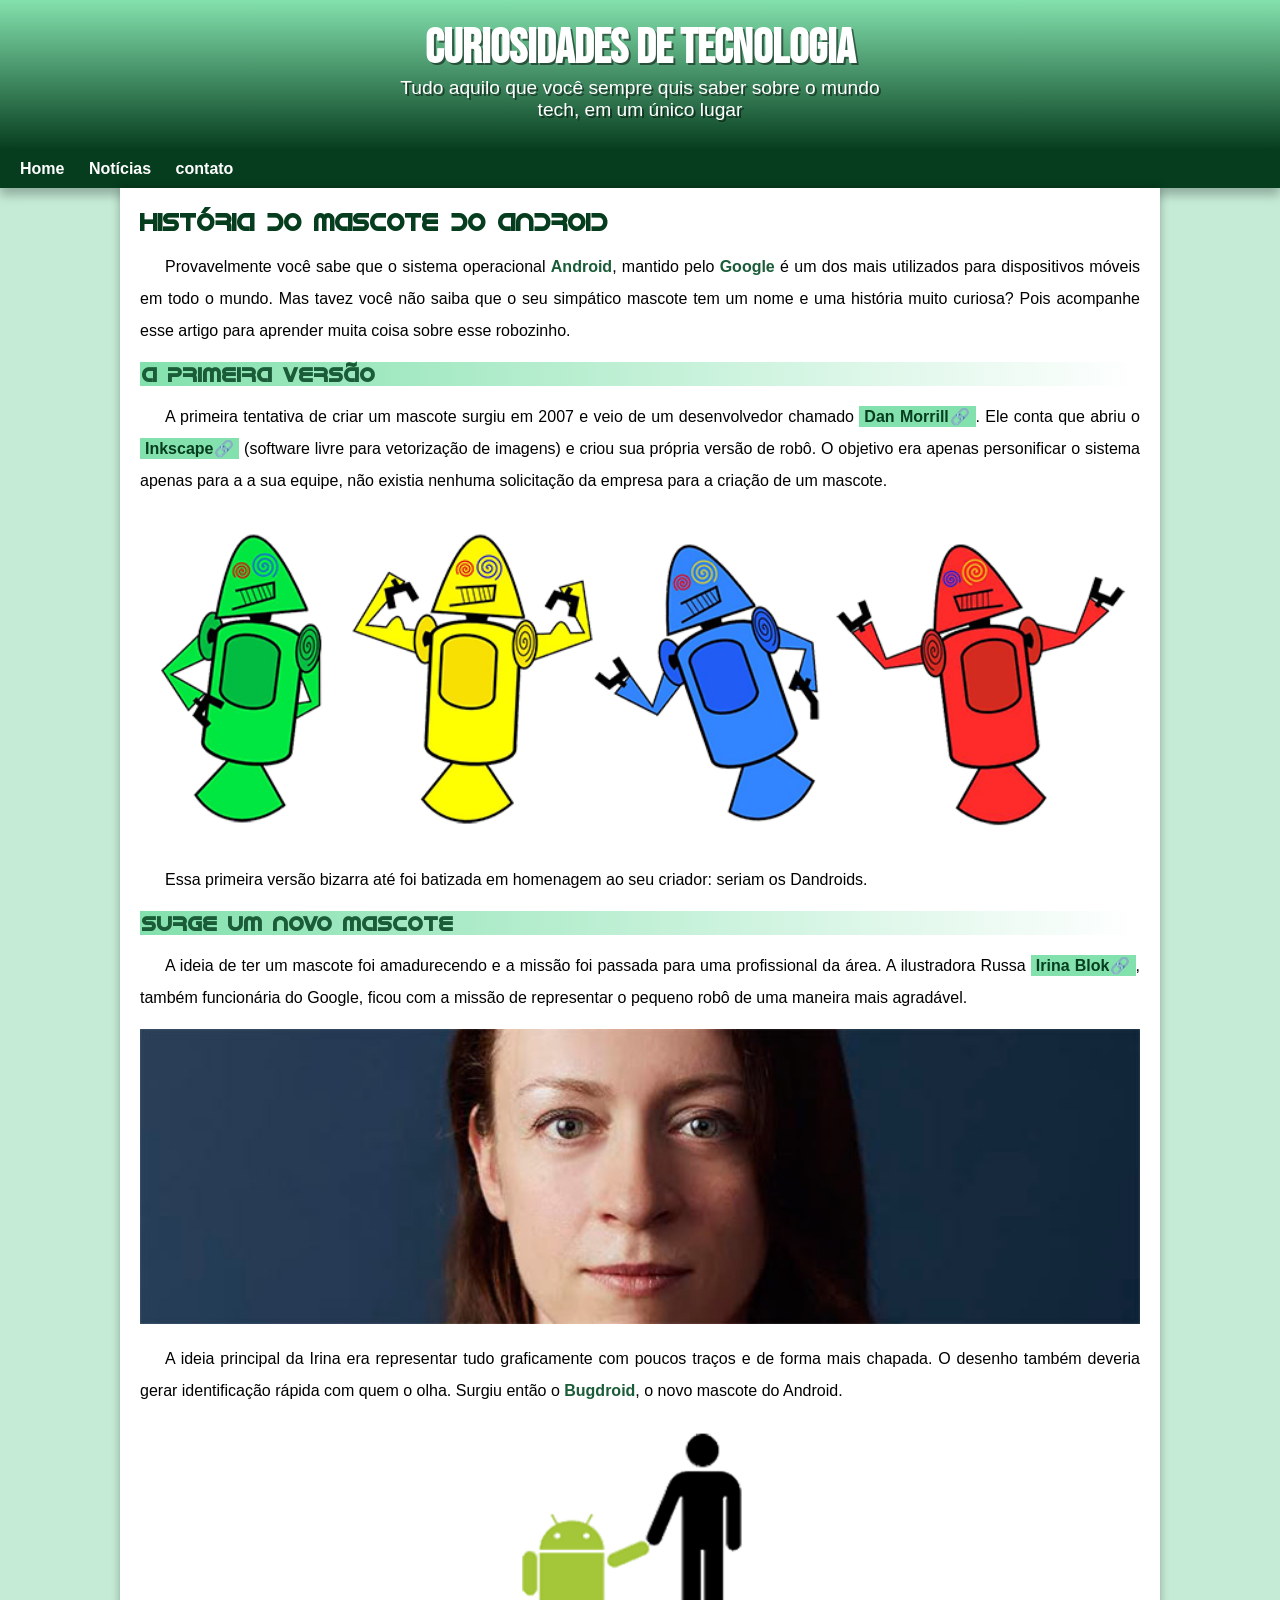
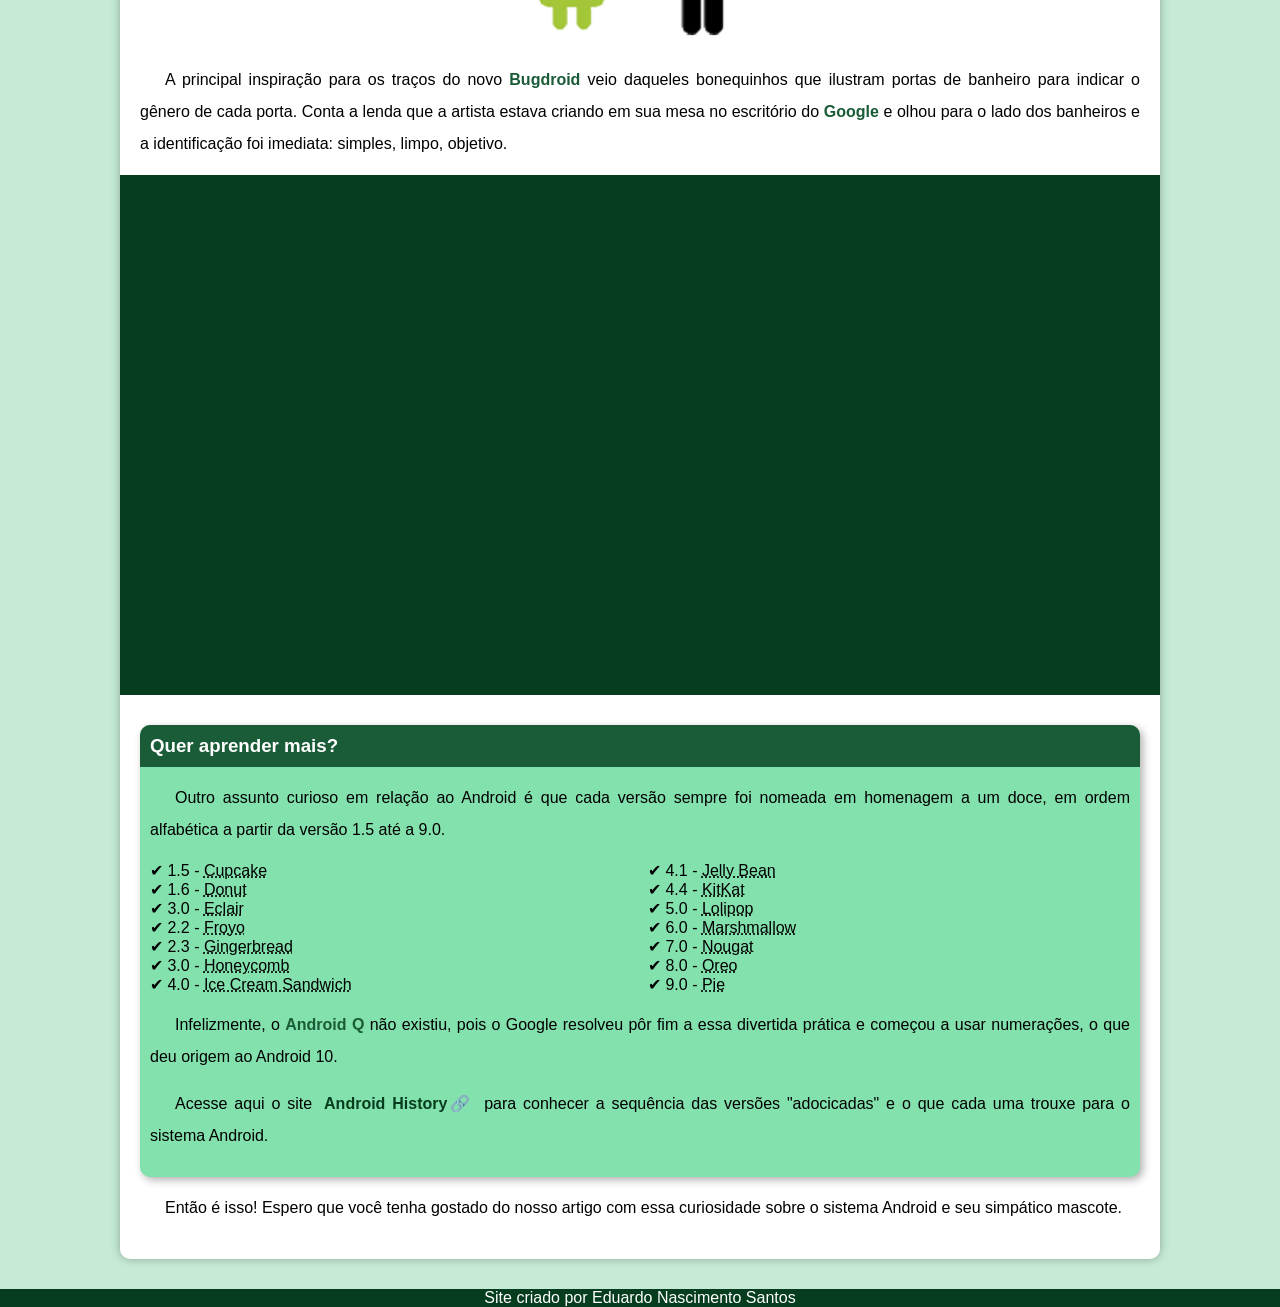
<file: index.html>
<!DOCTYPE html>
<html lang="pt-br">
<head>
    <meta charset="UTF-8">
    <meta name="viewport" content="width=device-width, initial-scale=1.0">
    <title>Como surgiu o mascote do android</title>
    <link rel="stylesheet" href="style.css">
    <link rel="shortcut icon" href="pacote-10/pacote-projeto-d010/imagens/favicon.ico" type="image/x-icon">
</head>
<body>
    <header>
        <h1>
            Curiosidades de Tecnologia
        </h1>
        <p>
            Tudo aquilo que você sempre quis saber sobre  o mundo tech, em um único lugar
        </p>
    </header>
    <nav>
        <a href="#">Home</a>
        <a href="#">Notícias</a>
        <a href="#">contato</a>
    </nav>
    <main>
        <article>
            <h1>
                História do Mascote do Android
            </h1>
            <p>
                Provavelmente você sabe que o sistema operacional <strong>Android</strong>, mantido pelo <strong>Google</strong> é um dos mais utilizados para dispositivos móveis em todo o mundo. Mas tavez você não saiba que o seu simpático mascote tem um nome e uma história muito curiosa? Pois acompanhe esse artigo para aprender muita coisa sobre esse robozinho.
            </p>
            <h2>
                A primeira versão
            </h2>
            <p>
                A primeira tentativa de criar um mascote surgiu em 2007 e veio de um desenvolvedor chamado <a class="externo" href="https://ausdroid.net/news/2013/01/04/dan-morrill-shows-us-the-android-mascots-that-could-have-been/" target="_blank">Dan Morrill</a>. Ele conta que abriu o <a class="externo" href="https://inkscape.org/pt-br/" target="_blank">Inkscape</a> (software livre para vetorização de imagens) e criou sua própria versão de robô. O objetivo era apenas personificar o sistema apenas para a a sua equipe, não existia nenhuma solicitação da empresa para a criação de um mascote.
            </p>
            <picture>
                <source media="(min-width: 600px)" srcset="pacote-10/pacote-projeto-d010/imagens/dan-droids.png">
                <img src="pacote-10/pacote-projeto-d010/imagens/dan-droids-pq.png" alt="primeiro mascote do android">
            </picture>
            <p>
                Essa primeira versão bizarra até foi batizada em homenagem ao seu criador: seriam os Dandroids.
            </p>
            <h2>
                Surge um novo mascote
            </h2>
            <p>
                A ideia de ter um mascote foi amadurecendo e a missão foi passada para uma profissional da área. A ilustradora Russa <a class="externo" href="https://www.irinablok.com/android" target="_blank">Irina Blok</a>, também funcionária do Google, ficou com a missão de representar o pequeno robô de uma maneira mais agradável.
            </p>
            <picture>
                <source media="(min-width: 600px)" srcset="pacote-10/pacote-projeto-d010/imagens/irina-blok.jpg">
                <img src="pacote-10/pacote-projeto-d010/imagens/irina-blok-pq.jpg" alt="Irina blok, criadora do Bugdroid">
            </picture>
            <p>
                A ideia principal da Irina era representar tudo graficamente com poucos traços e de forma mais chapada. O desenho também deveria gerar identificação rápida com quem o olha. Surgiu então o <strong>Bugdroid</strong>, o novo mascote do Android.
            </p>
            <img class="pequena" src="pacote-10/pacote-projeto-d010/imagens/bugdroid.png" alt="bugdroid">
            <p>
                A principal inspiração para os traços do novo <strong>Bugdroid</strong> veio daqueles bonequinhos que ilustram portas de banheiro para indicar o gênero de cada porta. Conta a lenda que a artista estava criando em sua mesa no escritório do <strong>Google</strong> e olhou para o lado dos banheiros e a identificação foi imediata: simples, limpo, objetivo.
            </p>
            <div class="video">
                <iframe width="560" height="315" src="https://www.youtube.com/embed/l2UDgpLz20M?si=3lVXBVNvTKuHDvEh" title="YouTube video player" frameborder="0" allow="accelerometer; autoplay; clipboard-write; encrypted-media; gyroscope; picture-in-picture; web-share" referrerpolicy="strict-origin-when-cross-origin" allowfullscreen></iframe>
            </div>
            <aside>
                <h3>
                    Quer aprender mais?
                </h3>
                <p>
                    Outro assunto curioso em relação ao Android é que cada versão sempre foi nomeada em homenagem a um doce, em ordem alfabética a partir da versão 1.5 até a 9.0.
                </p>
                <ul>
                    <li>
                        1.5 - <abbr title="Bolo de copo">Cupcake</abbr>
                    </li>
                    <li>
                        1.6 - <abbr title="Rosquinha">Donut</abbr>
                    </li>
                    <li>
                        3.0 - <abbr title="Bomba">Eclair</abbr>
                    </li>
                    <li>
                        2.2 - <abbr title="Iougurte">Froyo</abbr>
                    </li>
                    <li>
                        2.3 - <abbr title="Biscoito de gengibre">Gingerbread</abbr>
                    </li>
                    <li>
                        3.0 - <abbr title="Favo de mel">Honeycomb</abbr>
                    </li>
                    <li>
                        4.0 - <abbr title="Sanduíche de sorvete">Ice Cream Sandwich
                    </abbr></li>
                    <li>
                        4.1 - <abbr title="Jujuba">Jelly Bean</abbr>
                    </li>
                    <li>
                        4.4 - <abbr title="Kitkat">KitKat</abbr>
                    </li>
                    <li>
                        5.0 - <abbr title="Pirulito">Lolipop</abbr>
                    </li>
                    <li>
                        6.0 - <abbr title="Marshmallow">Marshmallow</abbr>
                    </li>
                    <li>
                        7.0 - <abbr title="Torrone">Nougat</abbr>
                    </li>
                    <li>
                        8.0 - <abbr title="Oreo">Oreo</abbr>
                    </li>
                    <li>
                        9.0 - <abbr title="Torta">Pie</abbr>
                    </li>
                </ul>
                <p>
                    Infelizmente, o <strong>Android Q</strong> não existiu, pois o Google resolveu pôr fim a essa divertida prática e começou a usar numerações, o que deu origem ao Android 10.
                </p>
                <p>
                    Acesse aqui o site <a class="externo" href="https://www.android.com/intl/pt-BR_br/history/" target="_blank">Android History</a> para conhecer a sequência das versões "adocicadas" e o que cada uma trouxe para o sistema Android.
                </p>
            </aside>
            <p>
                Então é isso! Espero que você tenha gostado do nosso artigo com essa curiosidade sobre o sistema Android e seu simpático mascote.
            </p>
        </article>
    </main>
    <footer>
        <p>
            Site criado por Eduardo Nascimento Santos
        </p>
    </footer>
</body>
</html>
</file>
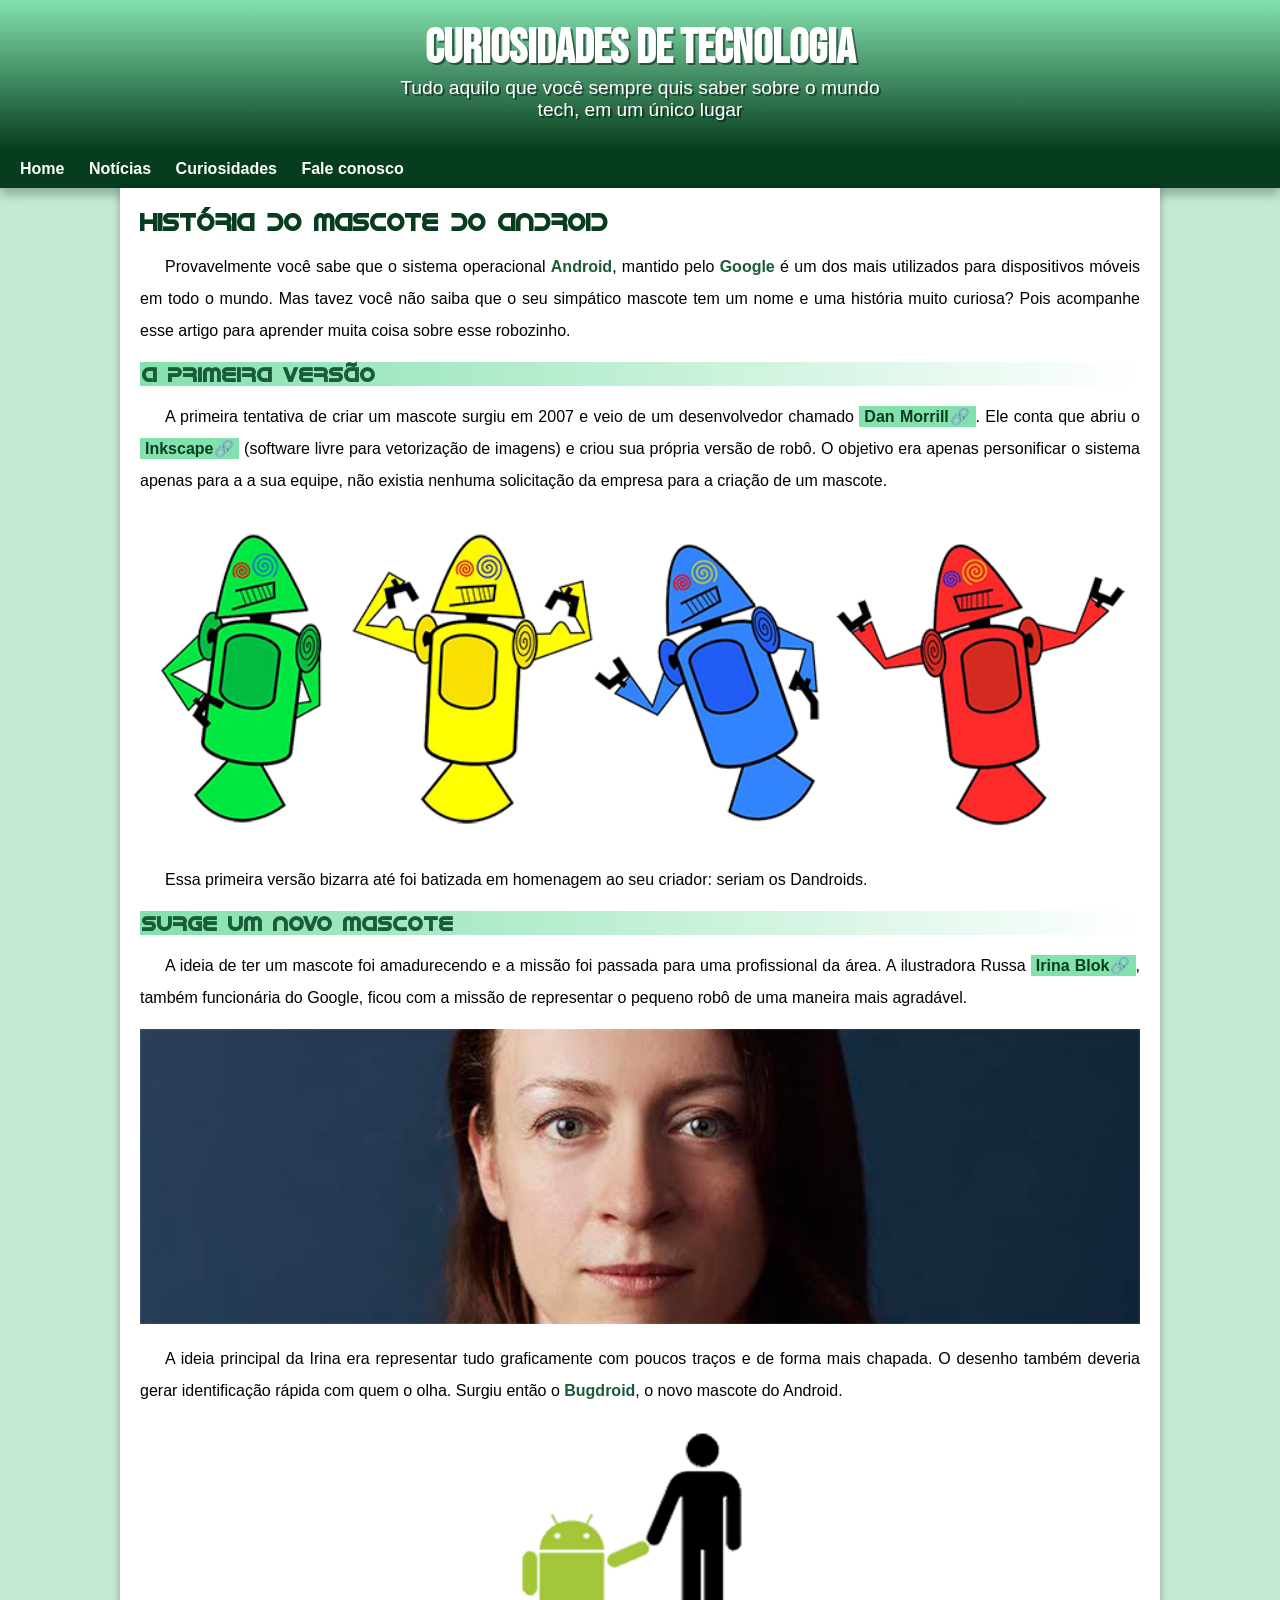
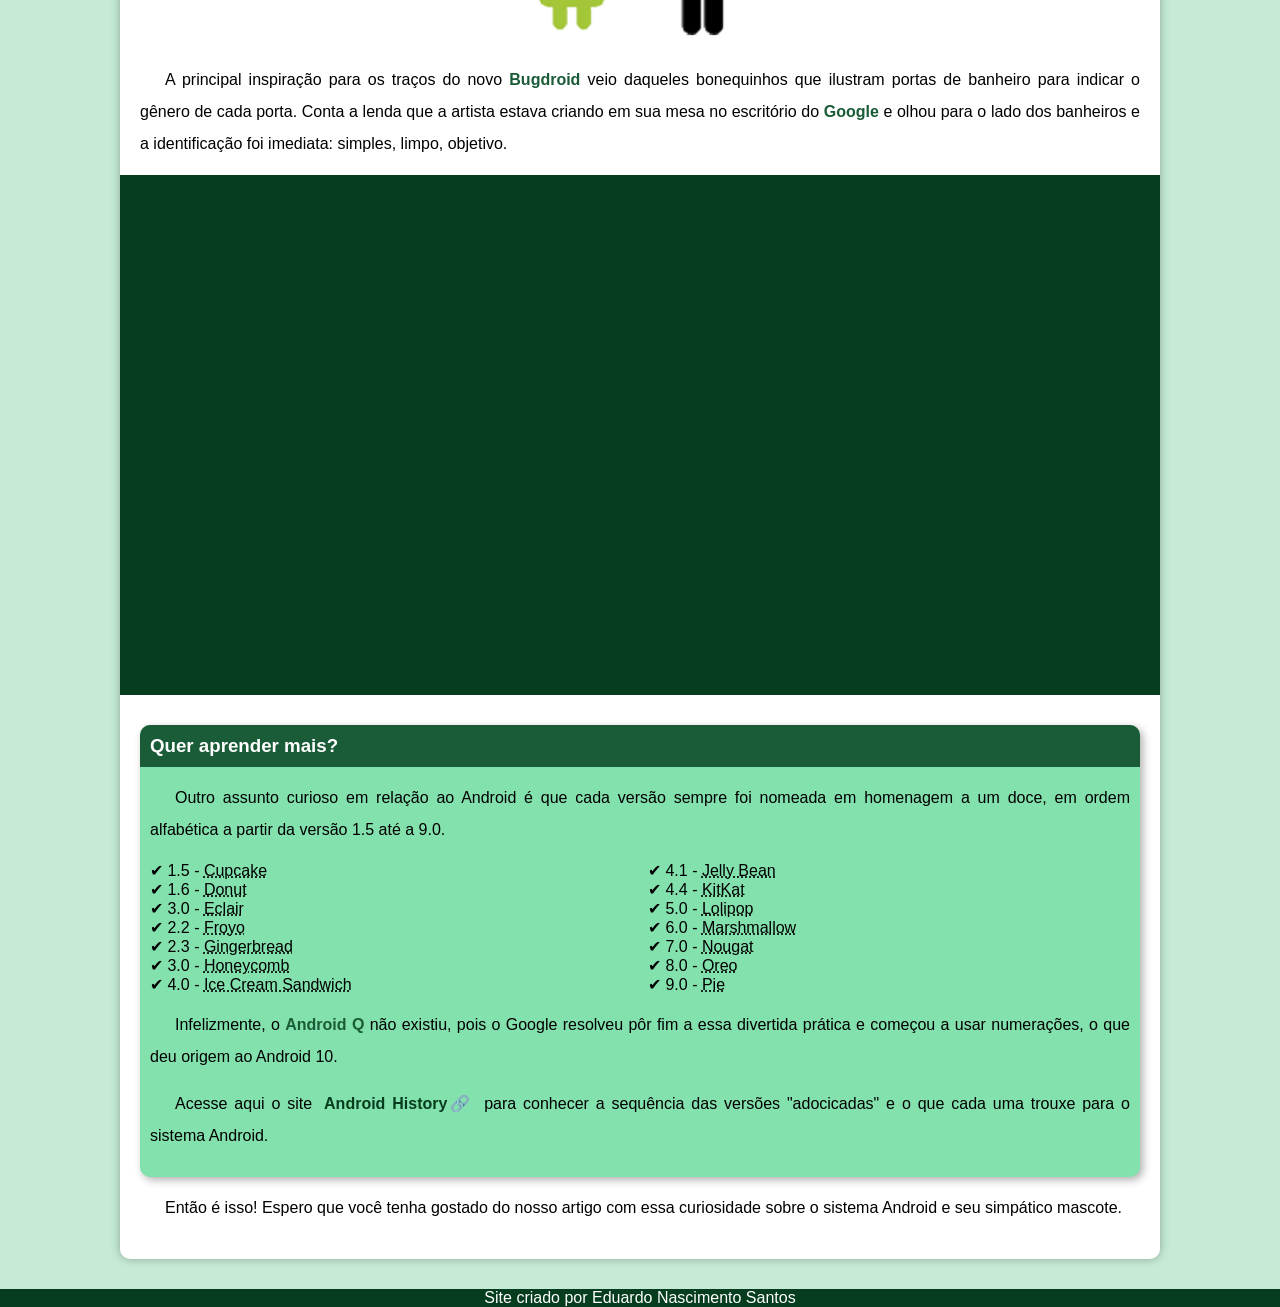
<file: android.html>
<!DOCTYPE html>
<html lang="pt-br">
<head>
    <meta charset="UTF-8">
    <meta name="viewport" content="width=device-width, initial-scale=1.0">
    <title>Como surgiu o mascote do android</title>
    <link rel="stylesheet" href="style.css">
    <link rel="shortcut icon" href="pacote-10/pacote-projeto-d010/imagens/favicon.ico" type="image/x-icon">
</head>
<body>
    <header>
        <h1>
            Curiosidades de Tecnologia
        </h1>
        <p>
            Tudo aquilo que você sempre quis saber sobre  o mundo tech, em um único lugar
        </p>
    </header>
    <nav>
        <a href="#">Home</a>
        <a href="#">Notícias</a>
        <a href="#">Curiosidades</a>
        <a href="#">Fale conosco</a>
    </nav>
    <main>
        <article>
            <h1>
                História do Mascote do Android
            </h1>
            <p>
                Provavelmente você sabe que o sistema operacional <strong>Android</strong>, mantido pelo <strong>Google</strong> é um dos mais utilizados para dispositivos móveis em todo o mundo. Mas tavez você não saiba que o seu simpático mascote tem um nome e uma história muito curiosa? Pois acompanhe esse artigo para aprender muita coisa sobre esse robozinho.
            </p>
            <h2>
                A primeira versão
            </h2>
            <p>
                A primeira tentativa de criar um mascote surgiu em 2007 e veio de um desenvolvedor chamado <a class="externo" href="https://ausdroid.net/news/2013/01/04/dan-morrill-shows-us-the-android-mascots-that-could-have-been/" target="_blank">Dan Morrill</a>. Ele conta que abriu o <a class="externo" href="https://inkscape.org/pt-br/" target="_blank">Inkscape</a> (software livre para vetorização de imagens) e criou sua própria versão de robô. O objetivo era apenas personificar o sistema apenas para a a sua equipe, não existia nenhuma solicitação da empresa para a criação de um mascote.
            </p>
            <picture>
                <source media="(min-width: 600px)" srcset="pacote-10/pacote-projeto-d010/imagens/dan-droids.png">
                <img src="pacote-10/pacote-projeto-d010/imagens/dan-droids-pq.png" alt="primeiro mascote do android">
            </picture>
            <p>
                Essa primeira versão bizarra até foi batizada em homenagem ao seu criador: seriam os Dandroids.
            </p>
            <h2>
                Surge um novo mascote
            </h2>
            <p>
                A ideia de ter um mascote foi amadurecendo e a missão foi passada para uma profissional da área. A ilustradora Russa <a class="externo" href="https://www.irinablok.com/android" target="_blank">Irina Blok</a>, também funcionária do Google, ficou com a missão de representar o pequeno robô de uma maneira mais agradável.
            </p>
            <picture>
                <source media="(min-width: 600px)" srcset="pacote-10/pacote-projeto-d010/imagens/irina-blok.jpg">
                <img src="pacote-10/pacote-projeto-d010/imagens/irina-blok-pq.jpg" alt="Irina blok, criadora do Bugdroid">
            </picture>
            <p>
                A ideia principal da Irina era representar tudo graficamente com poucos traços e de forma mais chapada. O desenho também deveria gerar identificação rápida com quem o olha. Surgiu então o <strong>Bugdroid</strong>, o novo mascote do Android.
            </p>
            <img class="pequena" src="pacote-10/pacote-projeto-d010/imagens/bugdroid.png" alt="bugdroid">
            <p>
                A principal inspiração para os traços do novo <strong>Bugdroid</strong> veio daqueles bonequinhos que ilustram portas de banheiro para indicar o gênero de cada porta. Conta a lenda que a artista estava criando em sua mesa no escritório do <strong>Google</strong> e olhou para o lado dos banheiros e a identificação foi imediata: simples, limpo, objetivo.
            </p>
            <div class="video">
                <iframe width="560" height="315" src="https://www.youtube.com/embed/l2UDgpLz20M?si=3lVXBVNvTKuHDvEh" title="YouTube video player" frameborder="0" allow="accelerometer; autoplay; clipboard-write; encrypted-media; gyroscope; picture-in-picture; web-share" referrerpolicy="strict-origin-when-cross-origin" allowfullscreen></iframe>
            </div>
            <aside>
                <h3>
                    Quer aprender mais?
                </h3>
                <p>
                    Outro assunto curioso em relação ao Android é que cada versão sempre foi nomeada em homenagem a um doce, em ordem alfabética a partir da versão 1.5 até a 9.0.
                </p>
                <ul>
                    <li>
                        1.5 - <abbr title="Bolo de copo">Cupcake</abbr>
                    </li>
                    <li>
                        1.6 - <abbr title="Rosquinha">Donut</abbr>
                    </li>
                    <li>
                        3.0 - <abbr title="Bomba">Eclair</abbr>
                    </li>
                    <li>
                        2.2 - <abbr title="Iougurte">Froyo</abbr>
                    </li>
                    <li>
                        2.3 - <abbr title="Biscoito de gengibre">Gingerbread</abbr>
                    </li>
                    <li>
                        3.0 - <abbr title="Favo de mel">Honeycomb</abbr>
                    </li>
                    <li>
                        4.0 - <abbr title="Sanduíche de sorvete">Ice Cream Sandwich
                    </abbr></li>
                    <li>
                        4.1 - <abbr title="Jujuba">Jelly Bean</abbr>
                    </li>
                    <li>
                        4.4 - <abbr title="Kitkat">KitKat</abbr>
                    </li>
                    <li>
                        5.0 - <abbr title="Pirulito">Lolipop</abbr>
                    </li>
                    <li>
                        6.0 - <abbr title="Marshmallow">Marshmallow</abbr>
                    </li>
                    <li>
                        7.0 - <abbr title="Torrone">Nougat</abbr>
                    </li>
                    <li>
                        8.0 - <abbr title="Oreo">Oreo</abbr>
                    </li>
                    <li>
                        9.0 - <abbr title="Torta">Pie</abbr>
                    </li>
                </ul>
                <p>
                    Infelizmente, o <strong>Android Q</strong> não existiu, pois o Google resolveu pôr fim a essa divertida prática e começou a usar numerações, o que deu origem ao Android 10.
                </p>
                <p>
                    Acesse aqui o site <a class="externo" href="https://www.android.com/intl/pt-BR_br/history/" target="_blank">Android History</a> para conhecer a sequência das versões "adocicadas" e o que cada uma trouxe para o sistema Android.
                </p>
            </aside>
            <p>
                Então é isso! Espero que você tenha gostado do nosso artigo com essa curiosidade sobre o sistema Android e seu simpático mascote.
            </p>
        </article>
    </main>
    <footer>
        <p>
            Site criado por Eduardo Nascimento Santos
        </p>
    </footer>
</body>
</html>
</file>
<file: style.css>
@charset "UTF-8";
@import url('https://fonts.googleapis.com/css2?family=Bebas+Neue&display=swap');
@font-face {
    font-family: "Android";
    src: url('pacote-10/pacote-projeto-d010/fontes/idroid.otf') format('opentype');
    font-weight: normal;
}

*{
    margin: 0px;
    padding: 0px;
}
:root{
    --cor0: #c5ebd6;
    --cor1: #83e1ad;
    --cor2: #3ddc84;
    --cor3: #2fa866;
    --cor4: #1a5c37;
    --cor5: #063d1e;

    --fonte-padrao: arial, Verdana, Helvetica, sans-serif;
    --fonte-destaque: "Bebas Neue", cursive;
    --fonte-android: "Android", cursive; 
    
}

body{
    background-color: var(--cor0);
    font-family: var(--fonte-padrao);
}
a.externo::after{
    content: '\1F517';
}
header{
    background: linear-gradient(to top, var(--cor5), var(--cor1));
    min-height: 130px;
    text-align: center;
    padding-top: 20px;
    text-shadow: 2px 2px 0px rgba(0, 0, 0, 0.479);
}
header > h1{
    color: white;
    font-family: var(--fonte-destaque);
    font-size: 3em;
}
header > p{
    color: white;
    font-family: var(--fonte-padrao);
    font-size: 1.2em;
    max-width: 500px;
    margin: 10px;
    margin: auto;
}
nav{
    background-color: var(--cor5);
    box-shadow: 0px 7px 10px rgba(0, 0, 0, 0.267);
    padding: 10px;
}
nav > a{
    color: white;
    text-decoration: none;
    font-weight: bold;
    padding: 10px;
}
nav > a:hover{
    background-color: var(--cor2);
    color: var(--cor5);
    text-decoration: underline;
    border-radius: 4px;
    transition-duration: 0.2s;
}
main{
    margin: auto;
    padding: 20px;
    min-width: 300px;
    max-width: 1000px;
    background-color: white;
    box-shadow: 0px 0px 10px rgba(0, 0, 0, 0.295);
    margin-bottom: 30px;
    border-radius: 0px 0px 10px 10px;
}
main h1{
    color: var(--cor5);
    font-family: var(--fonte-android);
}
main h2{
    font-family: var(--fonte-android);
    color: var(--cor4);
    font-size: 1.3em;
    background-image: linear-gradient(to right, var(--cor1), transparent);
    text-indent: 2px;
}
main p{
    margin: 15px 0px;
    text-align: justify;
    text-indent: 25px;
    font-size: 1em;
    line-height: 2em;
}
main strong{
    color: var(--cor4);
    font-weight: bold;
}
main a{
    background-color: var(--cor1);
    color: var(--cor5);
    text-decoration: none;
    font-weight: bold;
    padding: 2px 5px;
}
main a:hover{
    text-decoration: underline;
    color: var(--cor4);
}
main img{
    width: 100%;
}
main img.pequena{
    max-width: 350px;
    display: block;
    margin: auto;
}
div.video{
    background-color: var(--cor5);
    margin: 0px -20px 30px -20px;
    padding: 20px 20px 50% 20px;
    position: relative;
}
div.video > iframe{
    position: absolute;
    top: 5%;
    left: 5%;
    width: 90%;
    height: 90%;
}
aside{
    background-color:  var(--cor1);
    padding:  10px;
    border-radius: 10px;
    box-shadow: 3px 3px 8px rgba(0, 0, 0, 0.308);
}
aside > h3{
    background-color: var(--cor4);
    color: white;
    padding: 10px;
    margin: -10px -10px 0px -10px;
    border-radius: 10px 10px 0px 0px;
}
aside > ul{
    list-style-type: '\2714';
    list-style-position: inside;
    columns: 2;
}
footer{
    background-color: var(--cor5);
    color: white;
    text-align: center;
}
</file>
